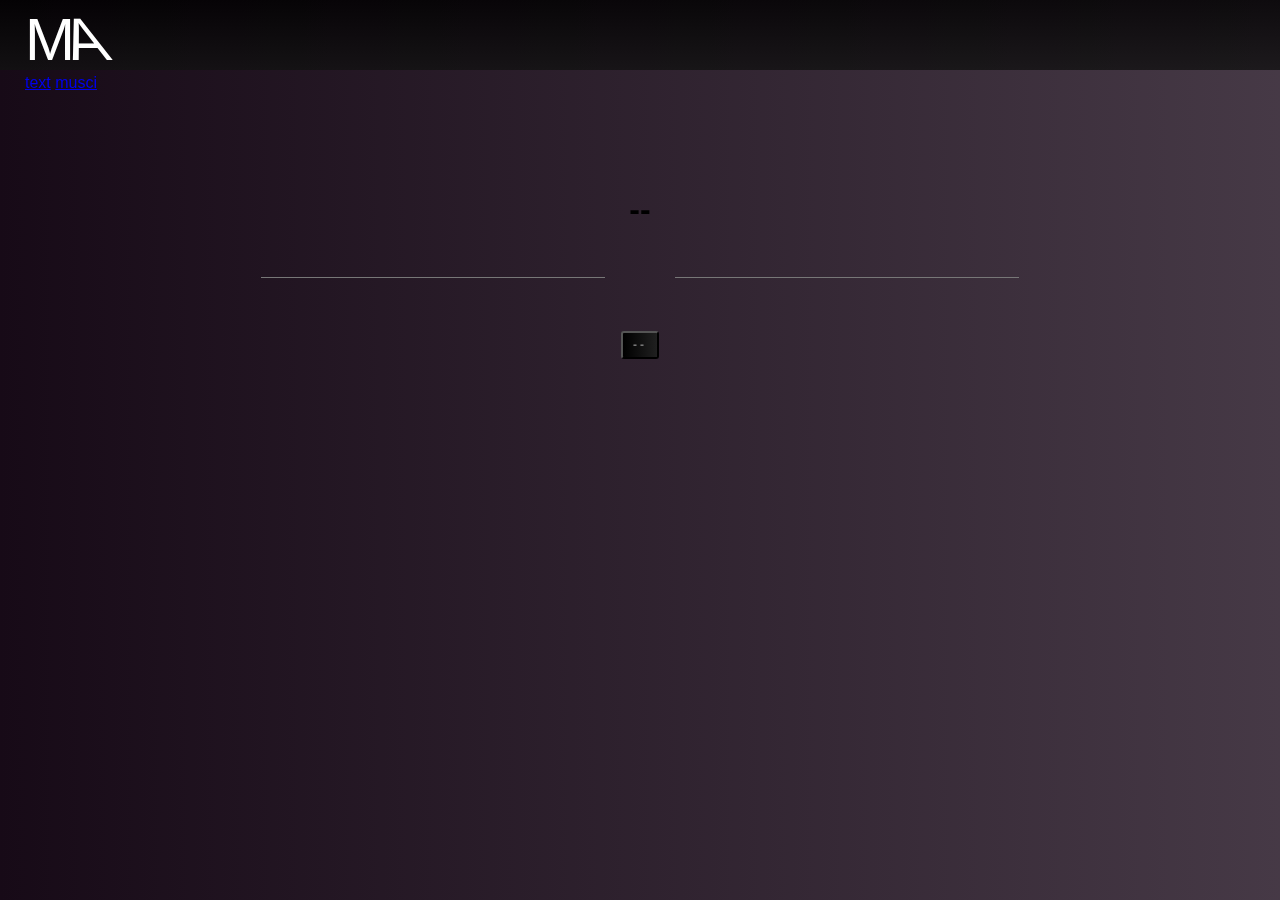
<file: index.html>
<!DOCTYPE html>
<html lang="en">
<head>
  <meta charset="UTF-8">
  <meta name="viewport" content="width=device-width, initial-scale=1.0">
  <title>Music api</title>
  <link rel="stylesheet" href="style.css">
</head>
<body>

  <header>
    <nav>
      <div class="logo">M<span>A</span> </span></div>
      <a href="index.html">text</a>
      <a href="sugestije.html">musci</a>
    <!--   <a href="#">Pronadji video</a>
      <a href="#">Pronadji akorde</a> -->
    </nav>
  </header>

  <div class="background"></div>

  <div class="wrapper">
    <h1>--</h1>

    <form id="forma-za-tekstove">
      <div class="izvodjac-container">
        <input id="izvodjac" placeholder="" required>
        <label for="izvodjac">--</label>
      </div>

      <div class="pesma-container">
        <input id="pesma" placeholder="" required>
        <label for="pesma">--</label>
      </div>

      <div class="button-container">
          <button id="potrazi">--</button>
      </div>
    </form>

    <div class="rezultat-container">
      <h2 id="naslov"></h2>
      <p id="rezultat"></p>
    </div>
  </div>



  <script src="js/main.js"></script>
</body>
</html>
</file>
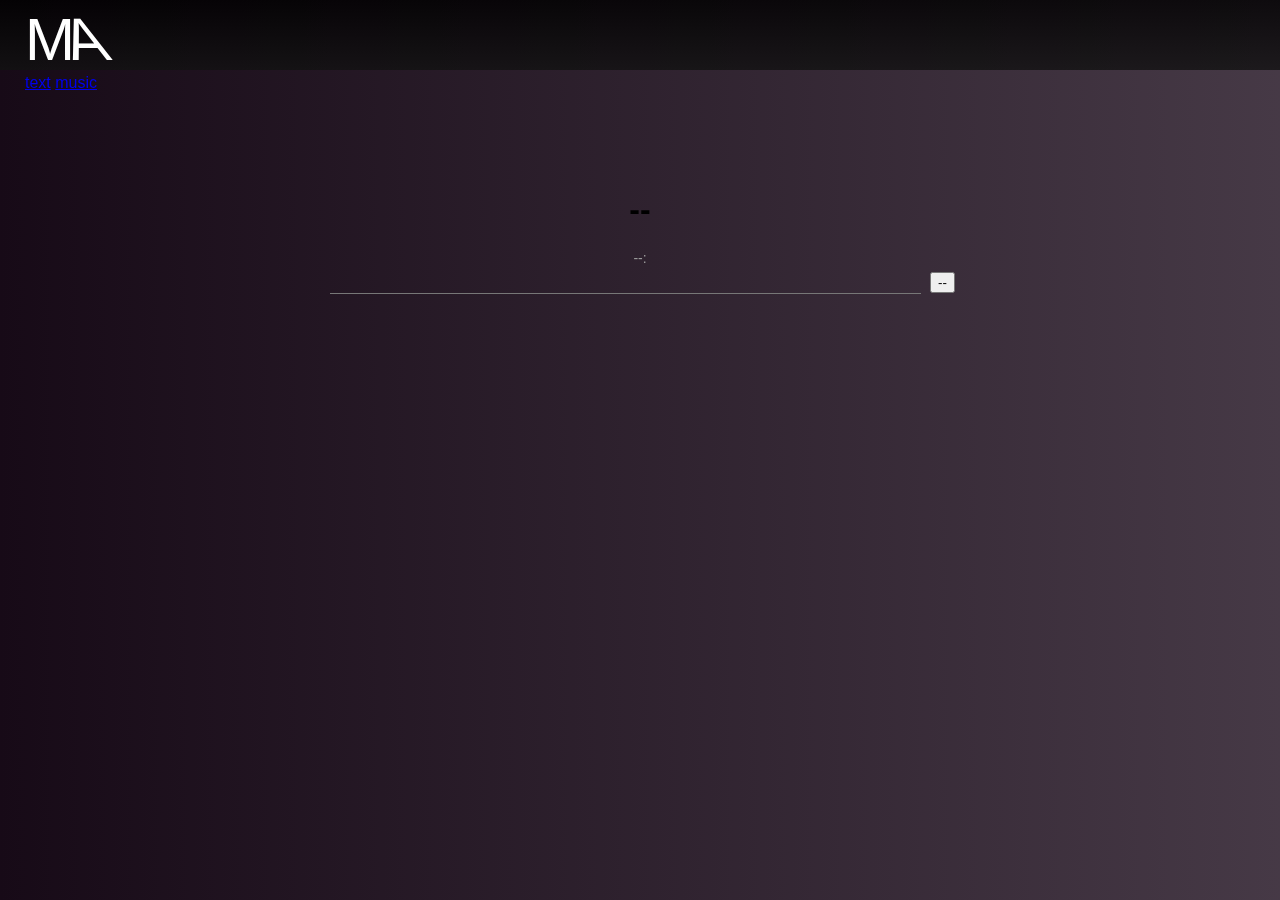
<file: sugestije.html>
<!DOCTYPE html>
<html lang="en">
<head>
  <meta charset="UTF-8">
  <meta name="viewport" content="width=device-width, initial-scale=1.0">
  <title>Music api</title>
  <link rel="stylesheet" href="style.css">
</head>
<body>

  <header>
    <nav>
      <div class="logo">M<span>A</span> </span></div>
      <a href="index.html">text</a>
      <a href="sugestije.html">music</a>
      <!-- <a href="#">Pronadji video</a>
      <a href="#">Pronadji akorde</a> -->
    </nav>
  </header>

  <div class="background"></div>

  <div class="wrapper">
    <h1>--</h1>

    <form id="forma">
      <label for="fraza">--: </label>
      <input id="fraza">
      <button id="dugme">--</button>
    </form>

    <img id="loader" src="slike/loader.gif" alt="loading..." style="display: none">

    <div id="rezultat"></div>
  </div>
  <script src="js/sugestije.js"></script>
</body>
</html>
</file>
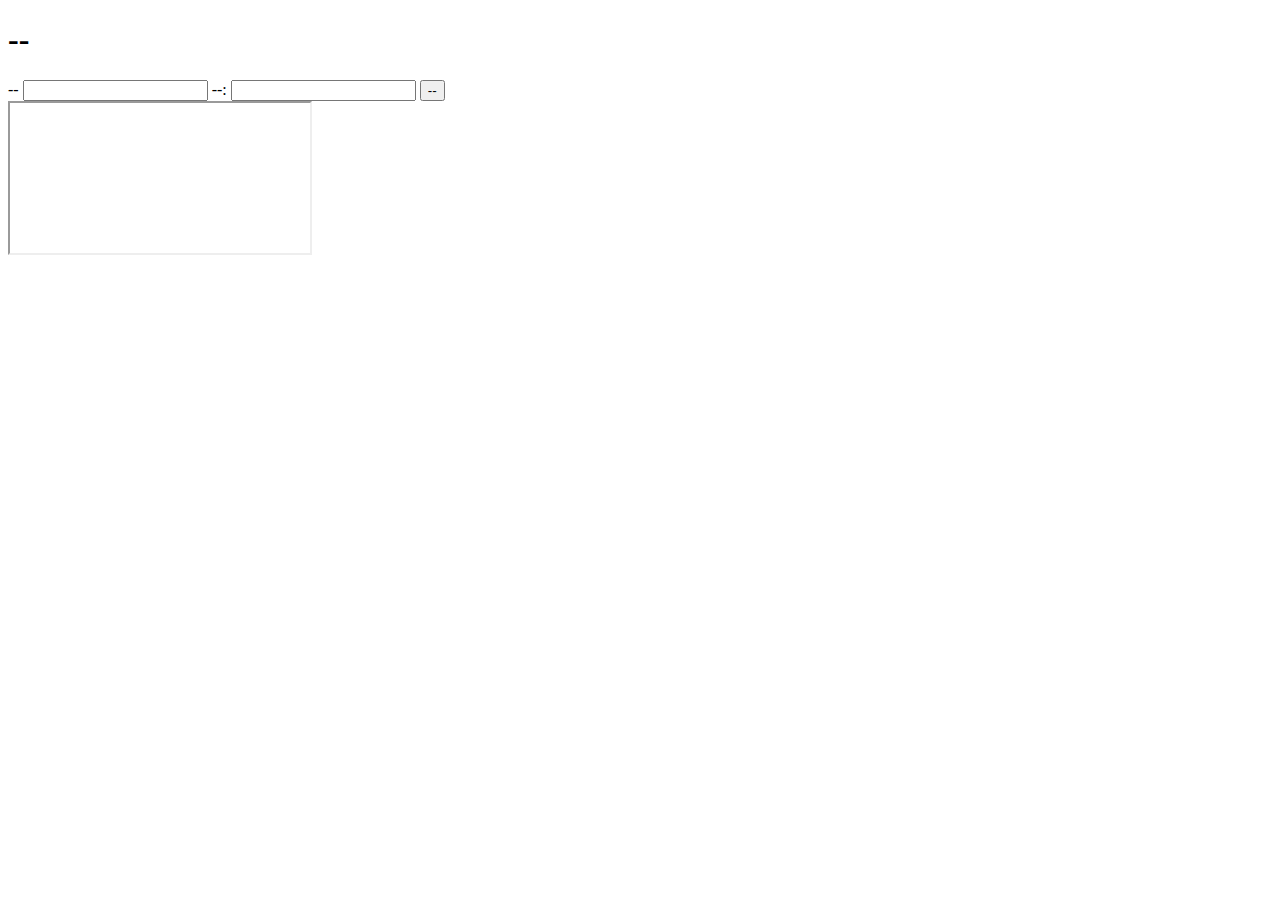
<file: slike/akordi.html>
<!DOCTYPE html>
<html lang="en">
<head>
  <meta charset="UTF-8">
  <meta name="viewport" content="width=device-width, initial-scale=1.0">
  <meta http-equiv="X-UA-Compatible" content="ie=edge">
  <title>Document</title>
</head>
<body>

  <h1>--</h1>

  <form>
    <label for="izvodjac">-- </label>
    <input id="izvodjac">

    <label for="numera">--: </label>
    <input id="numera">

    <button>--</button>
  </form>

  <iframe src="https://www.songsterr.com/a/wsa/metallica-fade-to-black-tab-s20t4" width="" height=""></iframe>

</body>
</html>
</file>
<file: style.css>
body{
  padding: 0;
  margin: 0;
  box-sizing: border-box;
  font-family: sans-serif;
}

.background {
  position: fixed;
  width: 100%;
  height: 100vh;
  top:0;
  left:0;
  background-image: linear-gradient(to left, rgba(67,67,67,.7), rgba(0,0,0,.7)), url(slike/pozadina.jpg);
  background-size: cover;
  background-position: top;
  z-index: -1000;
}

nav {
  margin: 0;
  padding: 5px 25px;
  height: 60px;
  background: linear-gradient(to top, rgba(18,18,18,.8), rgba(0,0,0,.8));
}
.logo {
  color: white;
  font-size: 60px;
  letter-spacing: -10px;
}

.logo span {
  display: inline-block;
  transform: skewX(21deg);
}

label {
  font-size: 14px;
  display: block;
  color: #999;
}

#naslov {
  text-transform: capitalize;
}

.wrapper {
  width: 80%;
  padding: 100px 10%;
  margin: 0 auto;
  text-align: center;
}

.izvodjac-container {
  display: inline-block;
  margin: 0 auto;
  width: 40%;
}

.pesma-container {
  display: inline-block;
  margin: 0 auto;
  width: 40%;
}

.button-container {
  margin-top: 31px;
  text-align: center;
}

#potrazi,
#potrazi:focus,
#potrazi:active {
  padding: 5px 10px;
  background: linear-gradient(to left, #202020, #000000);
  color: #777;
  text-decoration: none;
  text-transform: uppercase;
  letter-spacing: 3px;
  font-size: 12px;
  font-weight: 600;
  border-radius: 3px;
  transition: all .3s;
}

#potrazi:hover {
  background: #777;
  color: #303030;
  transform: scaleX(1.1);
}

input, input:focus {
  outline: none;
  border: none;
  padding: 3px 20%;
  margin: 5px;
  color:#999;
  font-size: 14px;
  background-color: transparent;
  border-bottom: 1px solid #777;
  text-align: center;
}

input::placeholder {
  text-align: center;
  opacity: 1;
}

.pesma-container label {
  opacity: 0;
}

.pesma-container input:focus + label {
  animation: labelAnim .2s ease-in;
  opacity: 1;
}
.pesma-container input:focus::placeholder {
  opacity: 0;
}

.izvodjac-container label {
  opacity: 0;
}

.izvodjac-container input:focus + label {
  animation: labelAnim .2s ease-in;
  opacity: 1;
}
.izvodjac-container input:focus::placeholder {
  opacity: 0;
}


#naslov,
#rezultat {
  color: #ccc;
}

@keyframes labelAnim {
  0%{
    opacity: 0;
    transform: translateY(-30px);
  }
  100%{
    opacity: 1;
    transform: translateY(0px);
  }
}
</file>
